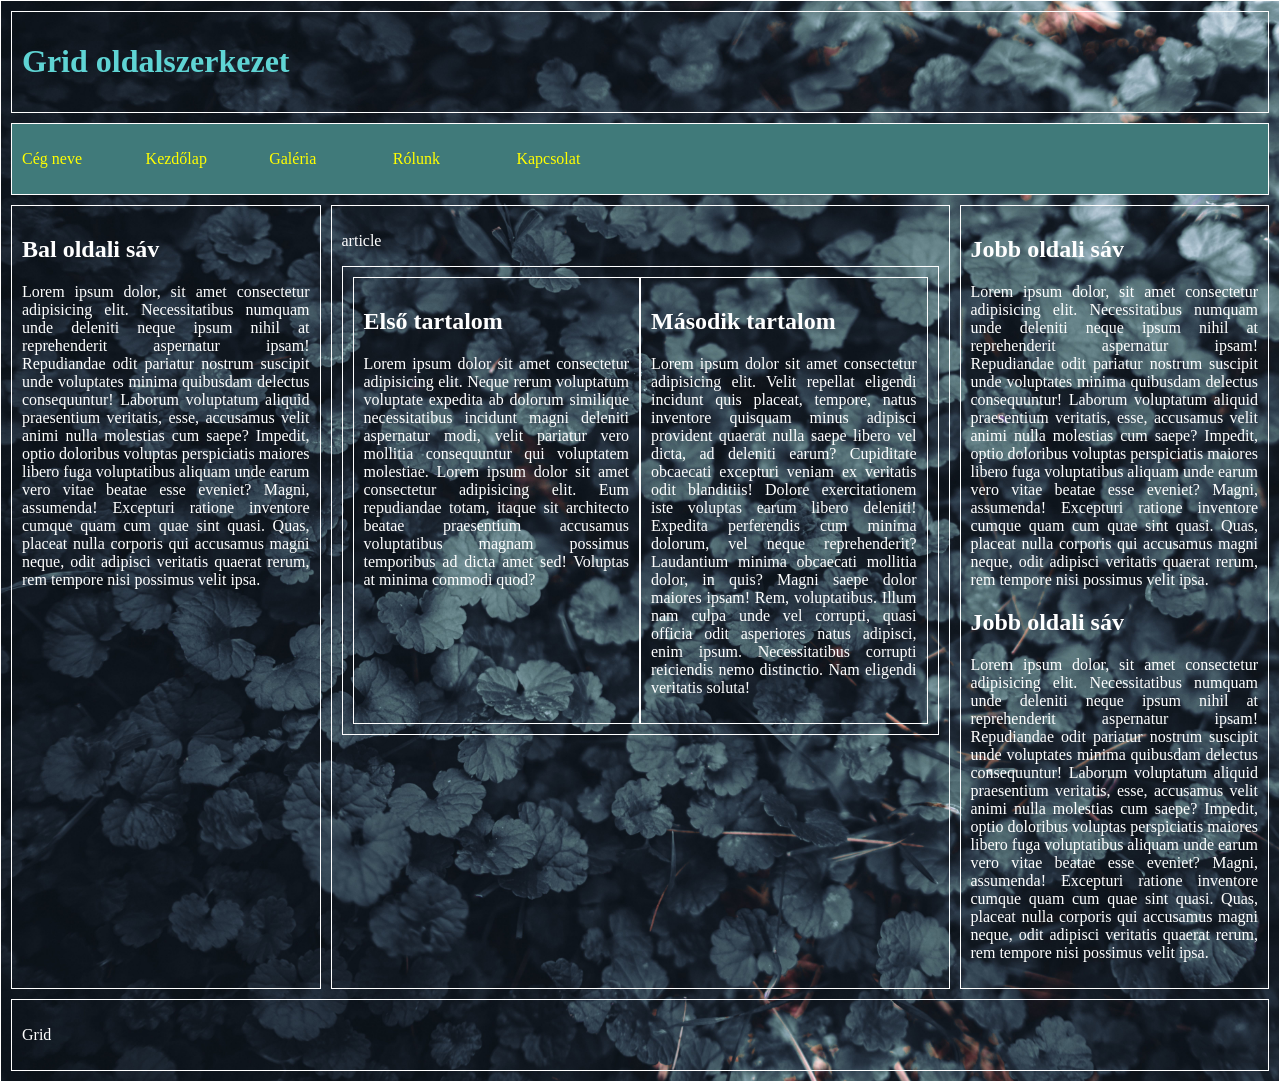
<file: index.html>
<!DOCTYPE html>
<html lang="hu">
<head>
    <meta charset="UTF-8">
    <meta name="description" content="">
    <meta name="keywords" content="">
    <meta name="viewport" content="width=device-width, initial-scale=1.0">
    <title>Pálfi Eszter</title>
    <link rel="stylesheet" href="stilus.css">
</head>
<body>
    <main>
        <header>
            <h1>Grid oldalszerkezet</h1>
        </header>
        <nav>
            <ul>
                <li><a href="#">Cég neve</a></li>
                <li><a href="#">Kezdőlap</a></li>
                <li><a href="#">Galéria</a></li>
                <li><a href="#">Rólunk</a></li>
                <li><a href="#">Kapcsolat</a></li>
            </ul>
        </nav>
        <aside class="bal">
            <h2>Bal oldali sáv</h2>
            <p>
                Lorem ipsum dolor, sit amet consectetur adipisicing elit. Necessitatibus numquam unde deleniti neque ipsum nihil at reprehenderit aspernatur ipsam! Repudiandae odit pariatur nostrum suscipit unde voluptates minima quibusdam delectus consequuntur!
                Laborum voluptatum aliquid praesentium veritatis, esse, accusamus velit animi nulla molestias cum saepe? Impedit, optio doloribus voluptas perspiciatis maiores libero fuga voluptatibus aliquam unde earum vero vitae beatae esse eveniet?
                Magni, assumenda! Excepturi ratione inventore cumque quam cum quae sint quasi. Quas, placeat nulla corporis qui accusamus magni neque, odit adipisci veritatis quaerat rerum, rem tempore nisi possimus velit ipsa.
            </p>
        </aside>
        <aside class="jobb">
            <h2>Jobb oldali sáv</h2>
            <p>
                Lorem ipsum dolor, sit amet consectetur adipisicing elit. Necessitatibus numquam unde deleniti neque ipsum nihil at reprehenderit aspernatur ipsam! Repudiandae odit pariatur nostrum suscipit unde voluptates minima quibusdam delectus consequuntur!
                Laborum voluptatum aliquid praesentium veritatis, esse, accusamus velit animi nulla molestias cum saepe? Impedit, optio doloribus voluptas perspiciatis maiores libero fuga voluptatibus aliquam unde earum vero vitae beatae esse eveniet?
                Magni, assumenda! Excepturi ratione inventore cumque quam cum quae sint quasi. Quas, placeat nulla corporis qui accusamus magni neque, odit adipisci veritatis quaerat rerum, rem tempore nisi possimus velit ipsa.
            </p>
            <h2>Jobb oldali sáv</h2>
            <p>
                Lorem ipsum dolor, sit amet consectetur adipisicing elit. Necessitatibus numquam unde deleniti neque ipsum nihil at reprehenderit aspernatur ipsam! Repudiandae odit pariatur nostrum suscipit unde voluptates minima quibusdam delectus consequuntur!
                Laborum voluptatum aliquid praesentium veritatis, esse, accusamus velit animi nulla molestias cum saepe? Impedit, optio doloribus voluptas perspiciatis maiores libero fuga voluptatibus aliquam unde earum vero vitae beatae esse eveniet?
                Magni, assumenda! Excepturi ratione inventore cumque quam cum quae sint quasi. Quas, placeat nulla corporis qui accusamus magni neque, odit adipisci veritatis quaerat rerum, rem tempore nisi possimus velit ipsa.
            </p>
        </aside>
        <article>
            <p>article</p>
            <section class="szoveg">
            <div>
                <h2>Első tartalom</h2>
                <p>
                Lorem ipsum dolor sit amet consectetur adipisicing elit. Neque rerum voluptatum voluptate expedita ab dolorum similique necessitatibus incidunt magni deleniti aspernatur modi, velit pariatur vero mollitia consequuntur qui voluptatem molestiae.
                Lorem ipsum dolor sit amet consectetur adipisicing elit. Eum repudiandae totam, itaque sit architecto beatae praesentium accusamus voluptatibus magnam possimus temporibus ad dicta amet sed! Voluptas at minima commodi quod?
                </p>
            </div>

            <div>
                <h2>Második tartalom</h2>
                <p>
                Lorem ipsum dolor sit amet consectetur adipisicing elit. Velit repellat eligendi incidunt quis placeat, tempore, natus inventore quisquam minus adipisci provident quaerat nulla saepe libero vel dicta, ad deleniti earum?
                Cupiditate obcaecati excepturi veniam ex veritatis odit blanditiis! Dolore exercitationem iste voluptas earum libero deleniti! Expedita perferendis cum minima dolorum, vel neque reprehenderit? Laudantium minima obcaecati mollitia dolor, in quis?
                Magni saepe dolor maiores ipsam! Rem, voluptatibus. Illum nam culpa unde vel corrupti, quasi officia odit asperiores natus adipisci, enim ipsum. Necessitatibus corrupti reiciendis nemo distinctio. Nam eligendi veritatis soluta!
                </p>
            </div>
            </section>
           
        </article>
        <footer>
            <p>Grid</p>
        </footer>
    </main>
</body>
</html>
</file>
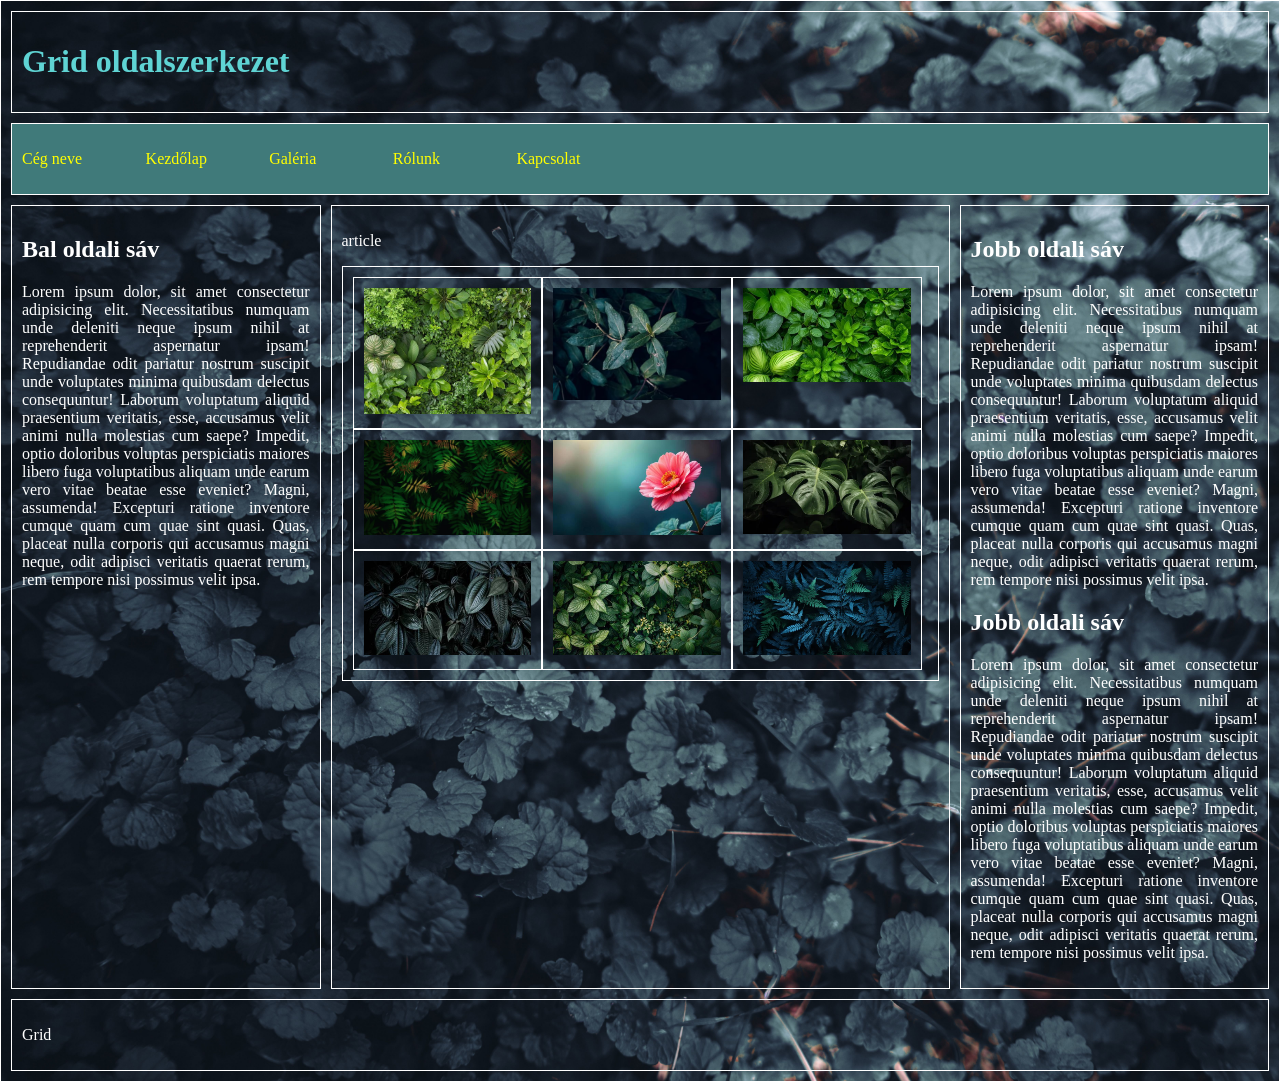
<file: galeria.html>
<!DOCTYPE html>
<html lang="hu">
<head>
    <meta charset="UTF-8">
    <meta name="description" content="">
    <meta name="keywords" content="">
    <meta name="viewport" content="width=device-width, initial-scale=1.0">
    <title>Pálfi Eszter</title>
    <link rel="stylesheet" href="stilus.css">
</head>
<body>
    <main>
        <header>
            <h1>Grid oldalszerkezet</h1>
        </header>
        <nav>
            <ul>
                <li><a href="#">Cég neve</a></li>
                <li><a href="#">Kezdőlap</a></li>
                <li><a href="#">Galéria</a></li>
                <li><a href="#">Rólunk</a></li>
                <li><a href="#">Kapcsolat</a></li>
            </ul>
        </nav>
        <aside class="bal">
            <h2>Bal oldali sáv</h2>
            <p>
                Lorem ipsum dolor, sit amet consectetur adipisicing elit. Necessitatibus numquam unde deleniti neque ipsum nihil at reprehenderit aspernatur ipsam! Repudiandae odit pariatur nostrum suscipit unde voluptates minima quibusdam delectus consequuntur!
                Laborum voluptatum aliquid praesentium veritatis, esse, accusamus velit animi nulla molestias cum saepe? Impedit, optio doloribus voluptas perspiciatis maiores libero fuga voluptatibus aliquam unde earum vero vitae beatae esse eveniet?
                Magni, assumenda! Excepturi ratione inventore cumque quam cum quae sint quasi. Quas, placeat nulla corporis qui accusamus magni neque, odit adipisci veritatis quaerat rerum, rem tempore nisi possimus velit ipsa.
            </p>
        </aside>
        <aside class="jobb">
            <h2>Jobb oldali sáv</h2>
            <p>
                Lorem ipsum dolor, sit amet consectetur adipisicing elit. Necessitatibus numquam unde deleniti neque ipsum nihil at reprehenderit aspernatur ipsam! Repudiandae odit pariatur nostrum suscipit unde voluptates minima quibusdam delectus consequuntur!
                Laborum voluptatum aliquid praesentium veritatis, esse, accusamus velit animi nulla molestias cum saepe? Impedit, optio doloribus voluptas perspiciatis maiores libero fuga voluptatibus aliquam unde earum vero vitae beatae esse eveniet?
                Magni, assumenda! Excepturi ratione inventore cumque quam cum quae sint quasi. Quas, placeat nulla corporis qui accusamus magni neque, odit adipisci veritatis quaerat rerum, rem tempore nisi possimus velit ipsa.
            </p>
            <h2>Jobb oldali sáv</h2>
            <p>
                Lorem ipsum dolor, sit amet consectetur adipisicing elit. Necessitatibus numquam unde deleniti neque ipsum nihil at reprehenderit aspernatur ipsam! Repudiandae odit pariatur nostrum suscipit unde voluptates minima quibusdam delectus consequuntur!
                Laborum voluptatum aliquid praesentium veritatis, esse, accusamus velit animi nulla molestias cum saepe? Impedit, optio doloribus voluptas perspiciatis maiores libero fuga voluptatibus aliquam unde earum vero vitae beatae esse eveniet?
                Magni, assumenda! Excepturi ratione inventore cumque quam cum quae sint quasi. Quas, placeat nulla corporis qui accusamus magni neque, odit adipisci veritatis quaerat rerum, rem tempore nisi possimus velit ipsa.
            </p>
        </aside>
        <article>
            <p>article</p>
            <section class="kepek">
                <div><img src="kepek/1.jpg" alt="1"></div>
                <div><img src="kepek/2.jpg" alt="2"></div>
                <div><img src="kepek/3.jpg" alt="3"></div>
                <div><img src="kepek/4.jpg" alt="4"></div>
                <div><img src="kepek/5.jpg" alt="5"></div>
                <div><img src="kepek/6.jpg" alt="6"></div>
                <div><img src="kepek/7.jpg" alt="7"></div>
                <div><img src="kepek/8.jpg" alt="8"></div>
                <div><img src="kepek/9.jpg" alt="9"></div>
            </section>
        </article>
        <footer>
            <p>Grid</p>
        </footer>
    </main>
</body>
</html>
</file>
<file: stilus.css>
main,
header,
footer,
article,
aside,
nav,
section,
div {
  border: 1px solid rgb(255, 255, 255);
  padding: 10px;
}

body {
  background-image: url(kepek/hatter.jpg);
  background-size: cover;
  margin: auto;
  color: white;
  text-align: justify;
}

header {
  color: rgb(95, 212, 212);
}

nav {
  background-color: rgb(64, 122, 122);
}

section.szoveg{
    display: grid;
    grid-template-columns: 50% 50%;
}

section.kepek{
    display: grid;
    grid-template-columns: 33% 33% 33%;
}

div{
  padding: 10px;
}

img{
    width: 100%;
}

nav ul {
  display: grid;
  grid-template-columns: 10% 10% 10% 10% 10%;
  list-style-type: none;
  padding: 0;
}

nav a {
  text-decoration: none;
  color: yellow;
}

nav ul li {
  text-decoration: none;
}

nav ul li:hover {
  background-color: rgb(105, 166, 170);
}

/* oldal szerkezet kialakítása */
main {
  display: grid;
  gap: 10px;
  grid-template-columns: 1fr 2fr 1fr;
  grid-template-areas:
    "h h h"
    "n n n"
    "asb ar asj"
    "f f f";
}

header {
  grid-area: h;
}
nav {
  grid-area: n;
}

article {
  grid-area: ar;
}

aside.bal {
  grid-area: asb;
}
aside.jobb {
  grid-area: asj;
}
footer {
  grid-area: f;
}

@media screen and (max-width: 800px) {
    nav ul {
    grid-template-columns: 1fr;
  }

  main {
    grid-template-columns: 1fr;
    grid-template-areas:
      "h"
      "n"
      "asb"
      "ar"
      "asj"
      "f";
  }

  section.kepek{
    grid-template-columns: 1fr 1fr;
  }

}

@media screen and (max-width: 600px) {
  nav ul {
    grid-template-columns: 1fr;
  }

  main {
    grid-template-columns: 1fr;
    grid-template-areas:
      "h"
      "n"
      "asb"
      "ar"
      "asj"
      "f";
  }

  section.szoveg{
    grid-template-columns: 1fr;
  }

  section.kepek{
    grid-template-columns: 1fr;
  }
}
</file>
